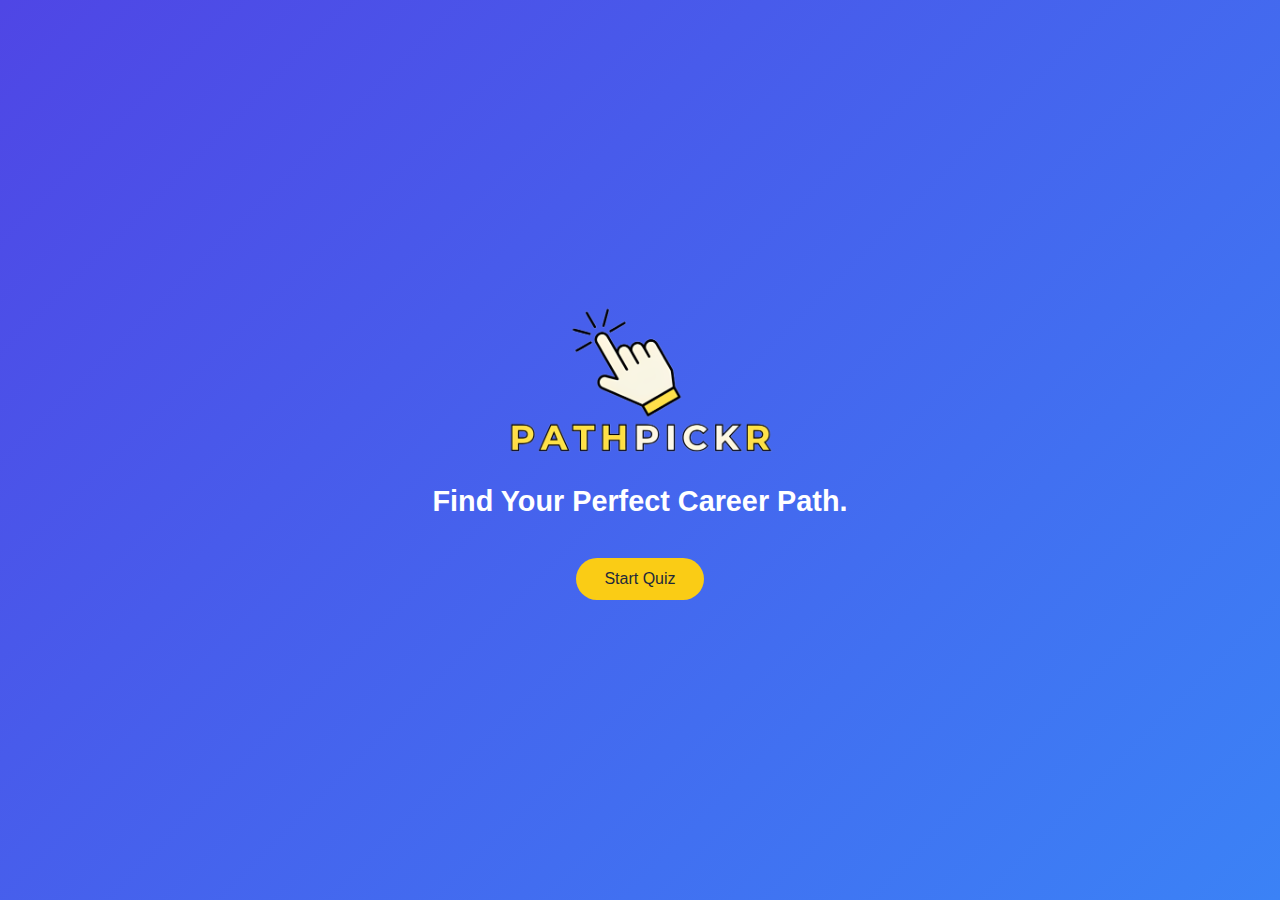
<file: PathPickr/target/classes/static/index.html>
<!DOCTYPE html>
<html lang="en">
<head>
  <meta charset="UTF-8" />
  <meta name="viewport" content="width=device-width, initial-scale=1.0"/>
  <title>PathPickr</title>
  <link rel="stylesheet" href="style.css" />
</head>
<body>
  <div class="container">
    <img src="logo.png" alt="PathPickr Logo" class="logo" />
    <h1 class="tagline">Find Your Perfect Career Path.</h1>
    <button class="start-btn" onclick="startQuiz()">Start Quiz</button>
  </div>

  <script src="script.js"></script>
</body>
</html>
</file>
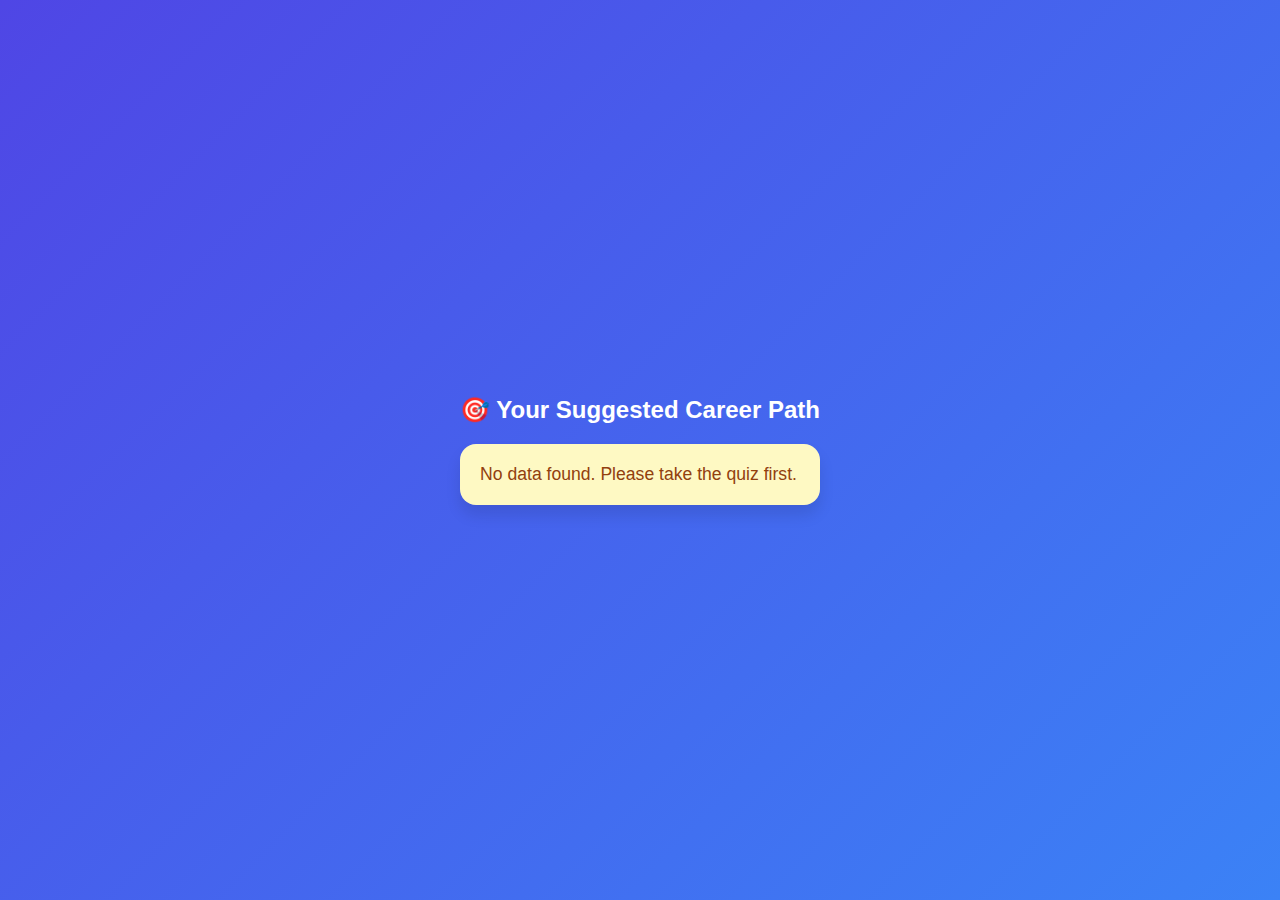
<file: PathPickr/target/classes/static/result.html>
<!DOCTYPE html>
<html lang="en">
<head>
  <meta charset="UTF-8" />
  <meta name="viewport" content="width=device-width, initial-scale=1.0"/>
  <title>PathPickr - Result</title>
  <link rel="stylesheet" href="style.css" />
</head>
<body>
  <div class="quiz-container" id="resultContainer">
    <h2>🎯 Your Suggested Career Path</h2>
    <div id="careerResult" class="result-box"></div>
  </div>

  <script src="result.js"></script>
</body>
</html>
</file>
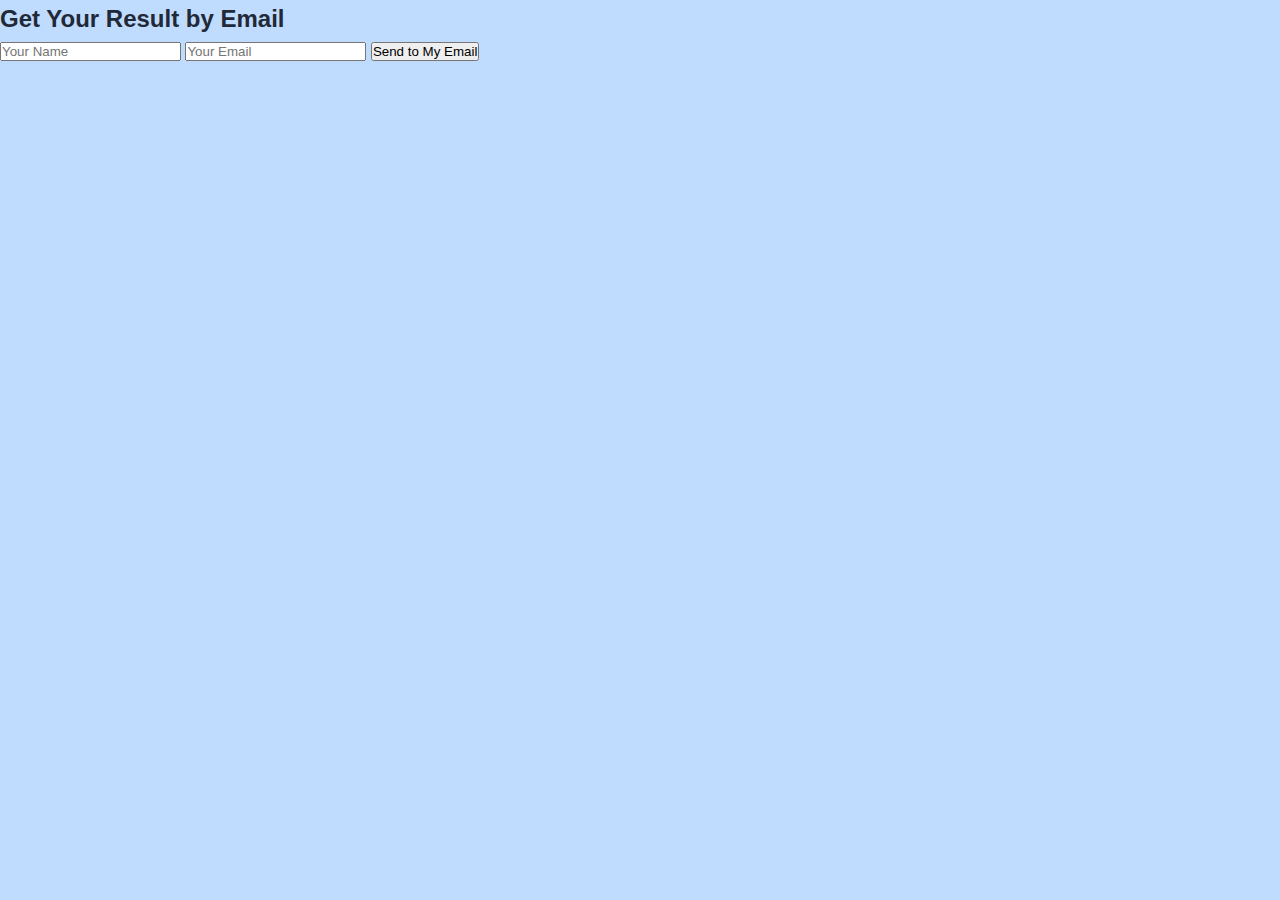
<file: pathpickr/target/classes/static/result.html>
<!DOCTYPE html>
<html lang="en">
<head>
  <meta charset="UTF-8">
  <title>PathPickr Result</title>
  <link rel="stylesheet" href="style.css">
</head>
<body>

    <h2>Get Your Result by Email</h2>
    <form id="emailForm">
      <input type="text" id="name" placeholder="Your Name" required />
      <input type="email" id="email" placeholder="Your Email" required />
      <button type="submit">Send to My Email</button>
    </form>

    <p id="message"></p>
  </div>

  <script src="result.js"></script>
</body>
</html>
</file>
<file: PathPickr/target/classes/static/style.css>
* {
  margin: 0;
  padding: 0;
  box-sizing: border-box;
}

body {
  font-family: 'Segoe UI', Tahoma, Geneva, Verdana, sans-serif;
  background: linear-gradient(135deg, #4f46e5, #3b82f6);
  height: 100vh;
  display: flex;
  justify-content: center;
  align-items: center;
  color: #fff;
}

.container {
  text-align: center;
  padding: 20px;
}

.logo {
  width: 300px;
  height: auto;
  margin-bottom: 20px;
}

.tagline {
  font-size: 1.8rem;
  margin-bottom: 40px;
}

.start-btn {
  background-color: #facc15;
  color: #1e293b;
  padding: 12px 28px;
  border: none;
  border-radius: 9999px;
  font-size: 1rem;
  cursor: pointer;
  transition: all 0.3s ease;
}

.start-btn:hover {
  background-color: #fde047;
  transform: scale(1.05);
}

.result-box {
  background-color: #fef9c3;
  border-radius: 16px;
  padding: 20px;
  color: #92400e;
  font-size: 1.1rem;
  margin-top: 20px;
  box-shadow: 0 10px 15px rgba(0, 0, 0, 0.1);
}
</file>
<file: pathpickr/target/classes/static/style.css>
/* Reset and global styles */
* {
  margin: 0;
  padding: 0;
  box-sizing: border-box;
}

html, body {
  scroll-behavior: smooth;
  font-family: 'Poppins', sans-serif;
  background:  #bfdbfe; /* Stronger blue at the top */
  color: #1f2937;
  line-height: 1.6;
  min-height: 100%;
}

/* Hero section */
.hero {
  height: 100vh;
  background: transparent; /* Let the blue gradient show */
  display: flex;
  align-items: center;
  justify-content: center;
  padding: 20px;
  text-align: center;
}

.hero-content {
  max-width: 700px;
}

.logo {
  width: 300px;
  margin-bottom: 20px;
}

.hero-text {
  font-size: 2.8rem;
  margin-bottom: 30px;
  color: #1e3a8a; /* Darker blue text */
}

.start-btn {
  background-color: #3b82f6;
  color: #ffffff;
  padding: 14px 28px;
  border: none;
  border-radius: 30px;
  font-size: 1.2rem;
  cursor: pointer;
  transition: background-color 0.3s ease;
}

.start-btn:hover {
  background-color: #2563eb;
}

/* Main sections */
main {
  width: 100%;
}

/* About section */
.about {
  background: #ffffff;
  padding: 80px 20px;
}

.container {
  max-width: 1200px;
  margin: 0 auto;
}

.about-content {
  display: flex;
  flex-wrap: wrap;
  align-items: center;
  gap: 40px;
}

.about-icon {
  width: 100px;
}

.about h2 {
  font-size: 2.2rem;
  margin-bottom: 20px;
  color: #1e3a8a;
}

.about p {
  font-size: 1.1rem;
  color: #4b5563;
}

/* How It Works section */
.how-it-works {
  background: #bfdbfe;
  padding: 80px 20px;
}

.how-it-works h2 {
  text-align: center;
  font-size: 2.2rem;
  margin-bottom: 50px;
  color: #1e3a8a;
}

.steps {
  display: flex;
  justify-content: space-between;
  flex-wrap: wrap;
  gap: 30px;
}

.step {
  background: #ffffff;
  padding: 30px;
  border-radius: 12px;
  box-shadow: 0 4px 12px rgba(0, 0, 0, 0.05);
  flex: 1;
  min-width: 250px;
  text-align: center;
}

.step img {
  width: 80px;
  margin-bottom: 20px;
}

.step h3 {
  font-size: 1.5rem;
  margin-bottom: 10px;
}

.step p {
  color: #4b5563;
}

/* Footer */
footer {
  text-align: center;
  padding: 30px;
  background: #f8fafc;
  font-size: 0.9rem;
  color: #6b7280;
}

.result-container {
  max-width: 600px;
  margin: 50px auto;
  padding: 20px;
  background: #ffffff;
  border-radius: 12px;
  box-shadow: 0 4px 12px rgba(0,0,0,0.05);
  text-align: center;
}

.result-container input {
  width: 80%;
  padding: 12px;
  margin: 10px 0;
  border: 1px solid #d1d5db;
  border-radius: 8px;
  font-size: 1rem;
}

.result-container button {
  background-color: #3b82f6;
  color: #ffffff;
  padding: 12px 24px;
  border: none;
  border-radius: 30px;
  font-size: 1rem;
  cursor: pointer;
  transition: background-color 0.3s ease;
}

.result-container button:hover {
  background-color: #2563eb;
}
</file>
